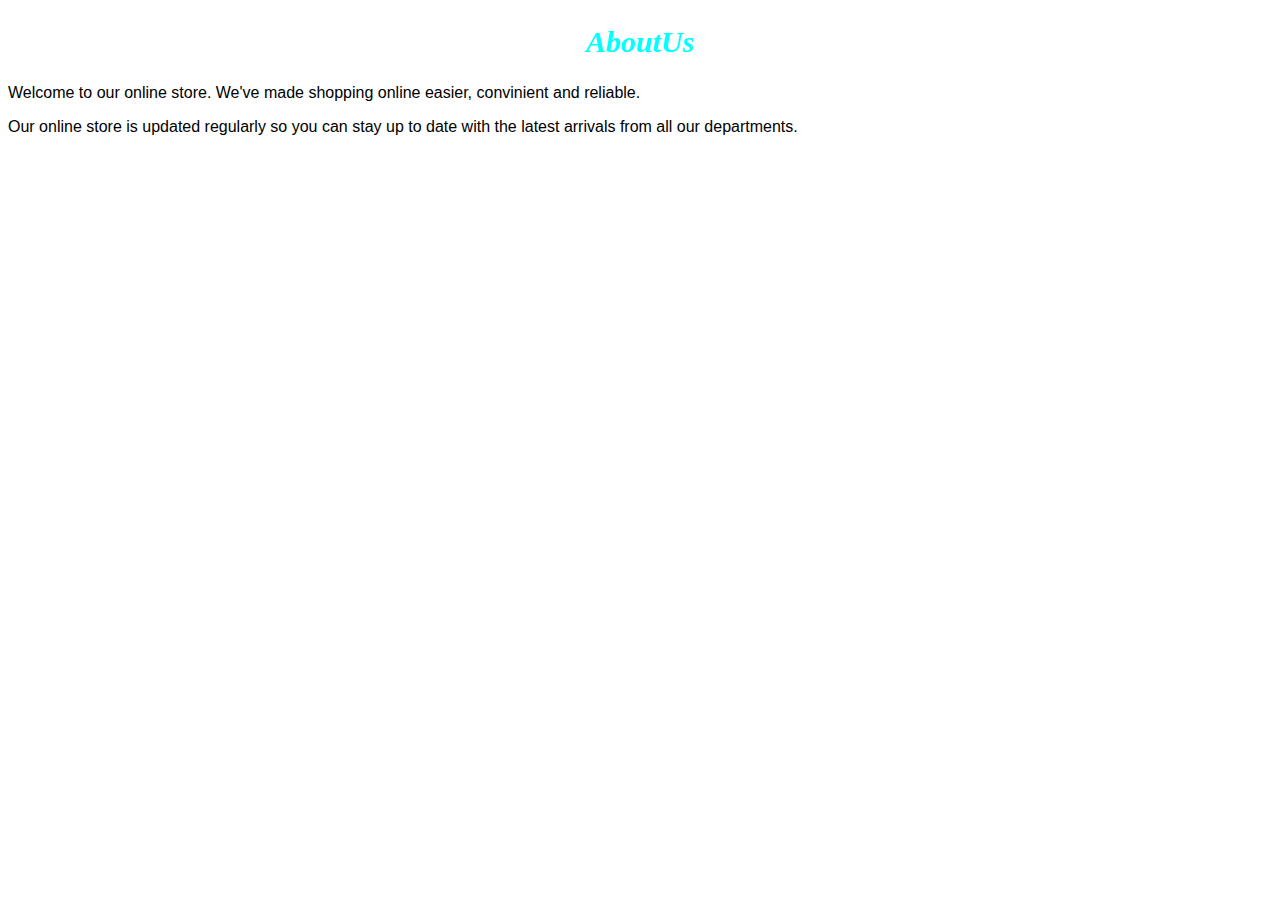
<file: about.html>
<!DOCTYPE html>
<html>
    <head>
         <link rel="stylesheet" href="style.css">
    </head>
    <body>
        <h2>AboutUs</h2>
        <p>Welcome to our online store. We've made shopping online easier, convinient and reliable.</p>
        <p>Our online store is updated regularly so you can stay up to date with the latest arrivals from all our departments.</p>
    </body>
</html>
</file>
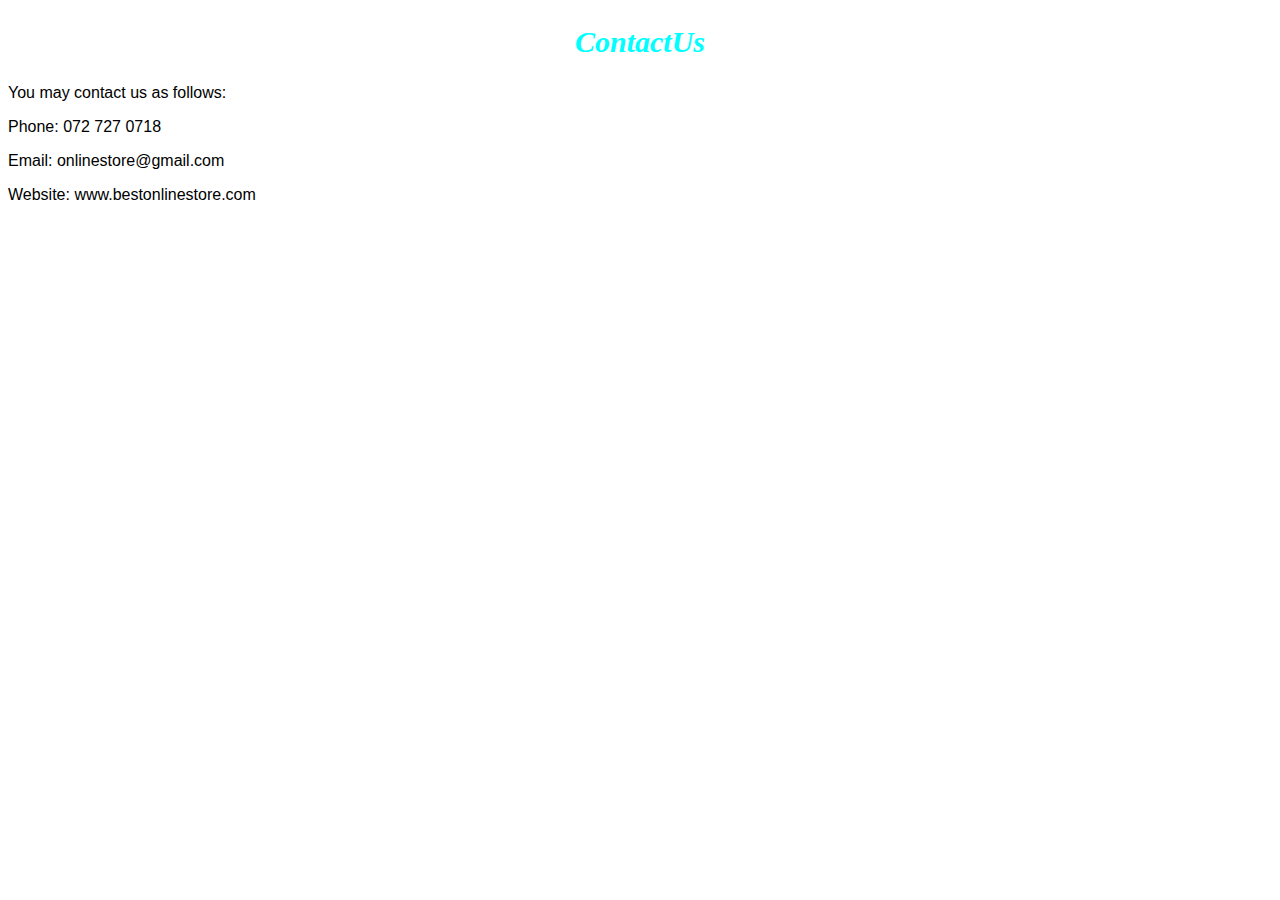
<file: contact.html>
<!DOCTYPE html>
<html>
    <head>
         <link rel="stylesheet" href="style.css">
    </head>
    <body>
        <h2>ContactUs</h2>
        <p>You may contact us as follows:</p>
        <p>Phone: 072 727 0718</p>
        <p>Email: onlinestore@gmail.com</p>
        <p>Website: www.bestonlinestore.com</p>
    </body>
</html>
</file>
<file: style.css>
.gallery img{
    width: 70%;
}

h2{
    font-family: Impact, fantasy;
    text-align: center;
    font-size: 30px;
    color: aqua;
    font-style: italic;
}

h4{
    font-family: Impact, fantasy;
    font-size: 20px;
    font-style: italic;
    color: aqua
}

p{
    font-family: Helvetica, sans-serif;
}

#menu{
    width: 100%;
    height: 40px;
    background-color: aqua;
    padding-top: 12px;
}

#menu a{
    color: #ffffff;
    font-family: Helvetica, sans-serif;
    font-size: 18px;
    text-decoration: none;
    font-weight: 800;
    padding-left: 20px;
    padding-right: 20px;
}

#menu a:hover{
    color: #5077bd;
}

th {
     font-weight: bolder;
}
table {
    font-family: inherit
}
table {
    border-collapse: collapse;
}
th {
   font-weight: 800; 
   background-color: antiquewhite;
   color           :gray; 
}
table {
       font-family: inherit
       border-collapse: collpse;
       border-width   : 5px;
       border-style: groove;
       border-color   : darkred;
}
td{ font-weight: 800; 
    background-color: white;
    color: darkblue;
    
}
</file>
